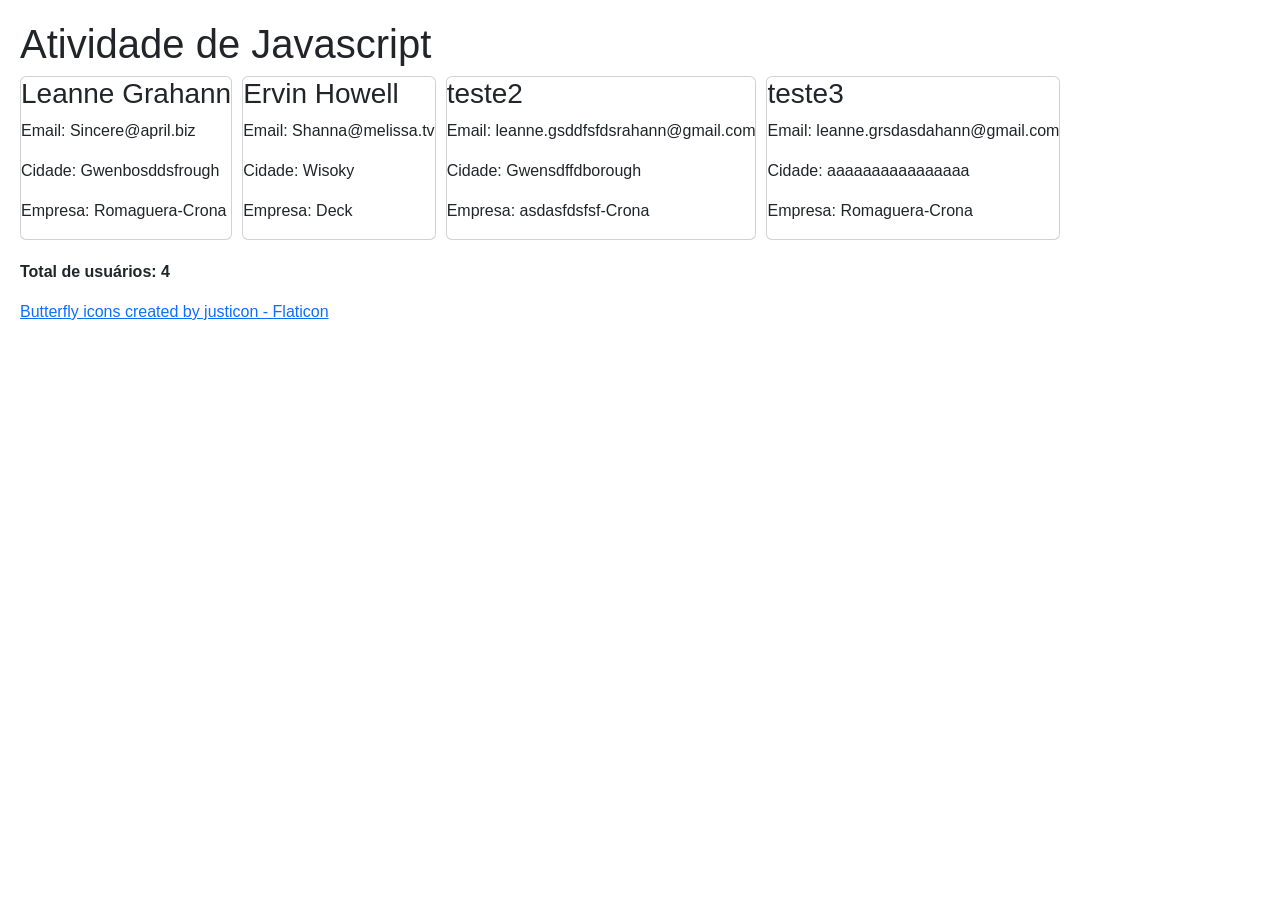
<file: atividade-1/index.html>
<!DOCTYPE html>
<html lang="pt-BR">
<head>
  <meta charset="UTF-8">
  
<!DOCTYPE html>
<html lang="pt-BR">
<head>
    <meta charset="UTF-8">
    <meta name="viewport" content="width=device-width, initial-scale=1.0">

    <link href="https://cdn.jsdelivr.net/npm/bootstrap@5.0.2/dist/css/bootstrap.min.css" rel="stylesheet">

    <title>Atividade de Javascript</title>
    <link rel="icon" type="image/x-icon" href="./butterfly.png">
    <link rel="stylesheet" href="style.css">
    
</head>
<body>

    <h1>Atividade de Javascript</h1>

    <div id="cards"></div>

    <p id="total"></p>

    <a href="https://www.flaticon.com/free-icons/butterfly"
       title="butterfly icons">
       Butterfly icons created by justicon - Flaticon
    </a>

    <script src="script.js"></script>
</body>
</html>
</file>
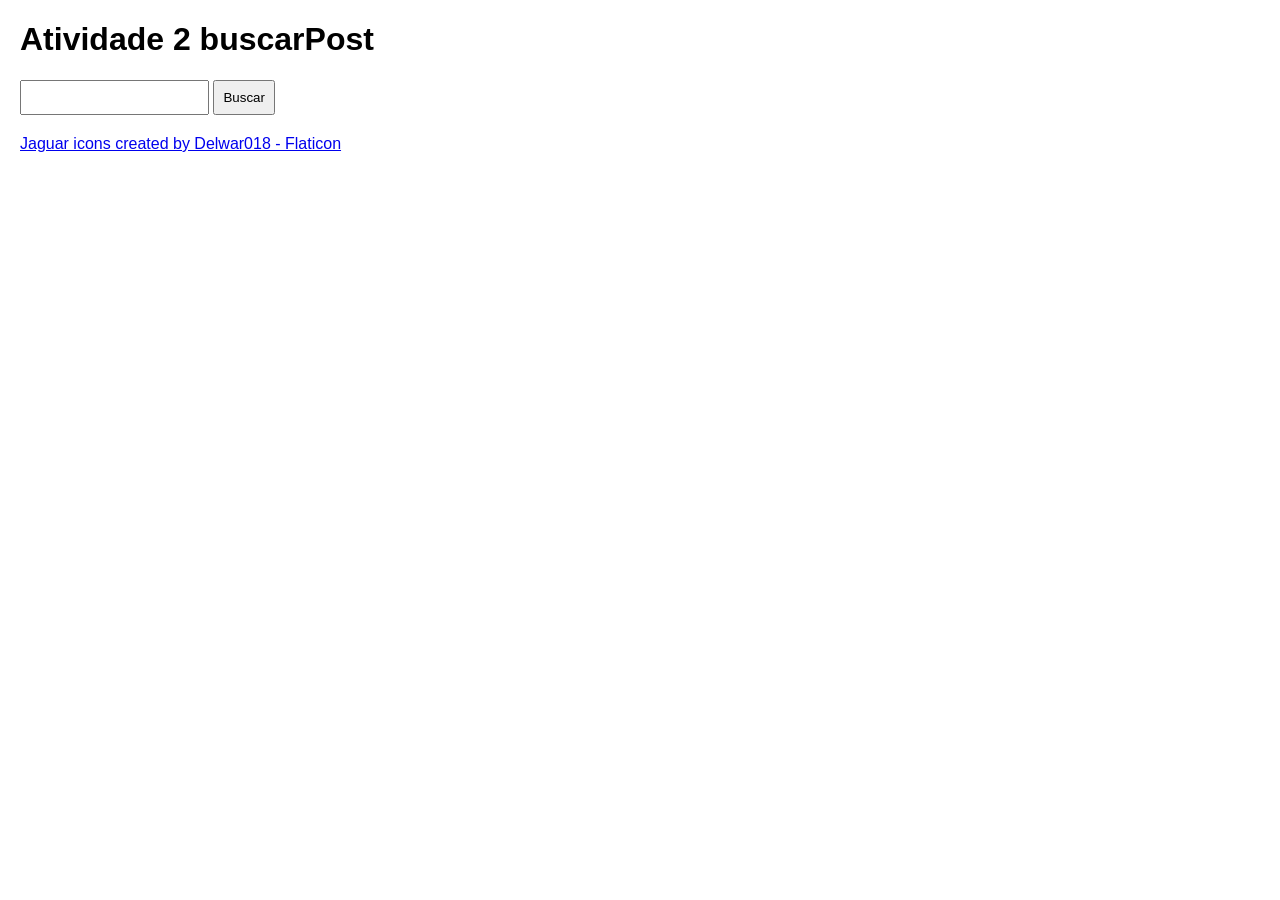
<file: atividade-2/index.html>
<!doctype html>
<html lang="en">
  <head>
    <meta charset="UTF-8" />
    <meta name="viewport" content="width=device-width, initial-scale=1.0" />
    <link rel="stylesheet" href="style.css" />
    <link rel="icon" href="mammal.png" />
    <title>Atividade 2</title>
  </head>
  <body>
    <h1>Atividade 2 buscarPost</h1>

    <input id="input" type="number" name="numero" class="campo-pesquisa" />
    <button id="btnBuscar" type="submit">Buscar</button>
    <div id="resultado"></div>

    <script src="script.js"></script>

    <a href="https://www.flaticon.com/free-icons/jaguar" title="jaguar icons"
      >Jaguar icons created by Delwar018 - Flaticon</a
    >
  </body>
</html>
</file>
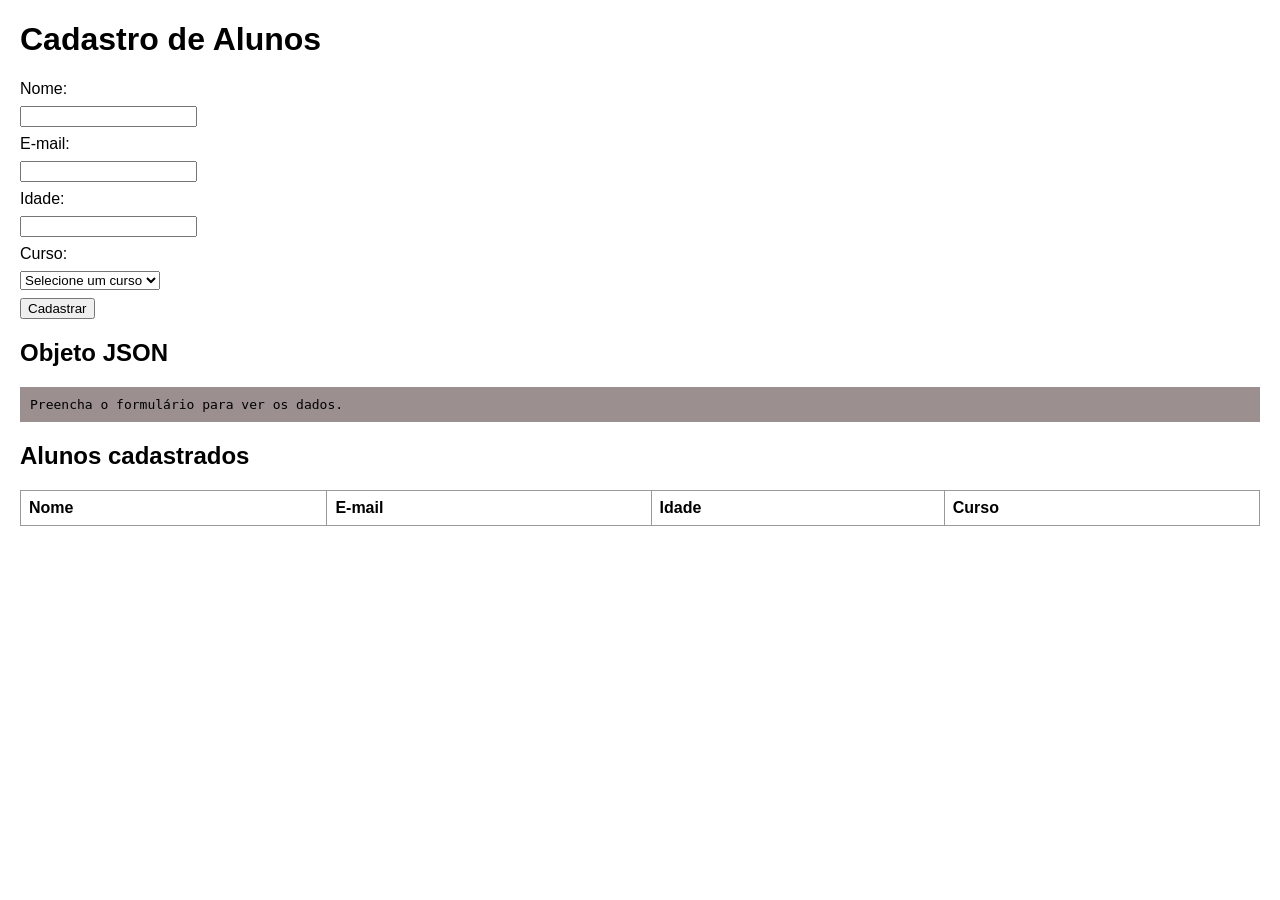
<file: atividade-3/index.html>
<!doctype html>
<html lang="pt-BR">
  <head>
    <meta charset="UTF-8" />
    <meta name="viewport" content="width=device-width, initial-scale=1.0" />
    <link rel="stylesheet" href="style.css" />
    <title>Cadastro de Alunos</title>
  </head>
  <body>

      <h1>Cadastro de Alunos</h1>

      <form id="formulario">


        <label for="nome">Nome:</label>
        <input id="nome" name="nome" type="text" required />

        <label for="email">E-mail:</label>
        <input id="email" name="email" type="email" required />

        <label for="idade">Idade:</label>
        <input id="idade" name="idade" type="number" min="1" required />

        <label for="curso">Curso:</label>


         <select id="curso" name="curso" required>
           <option value="" selected disabled>Selecione um curso</option>
          <option value="Computação">Computação</option>
            <option value="Engenharia">Engenharia</option>
          <option value="Administração">Administração</option>
        </select>

       
        <button type="submit">Cadastrar</button>
      </form>

      <h2>Objeto JSON</h2>
      <pre id="json">Preencha o formulário para ver os dados.</pre>

      <h2>Alunos cadastrados</h2>
      <table>
        <thead>

          <tr><th>Nome</th><th>E-mail</th><th>Idade</th><th>Curso</th></tr>
        </thead>
        <tbody id="alunos"></tbody>
      </table>

 

    <script src="script.js"></script>
  </body>
</html>
</file>
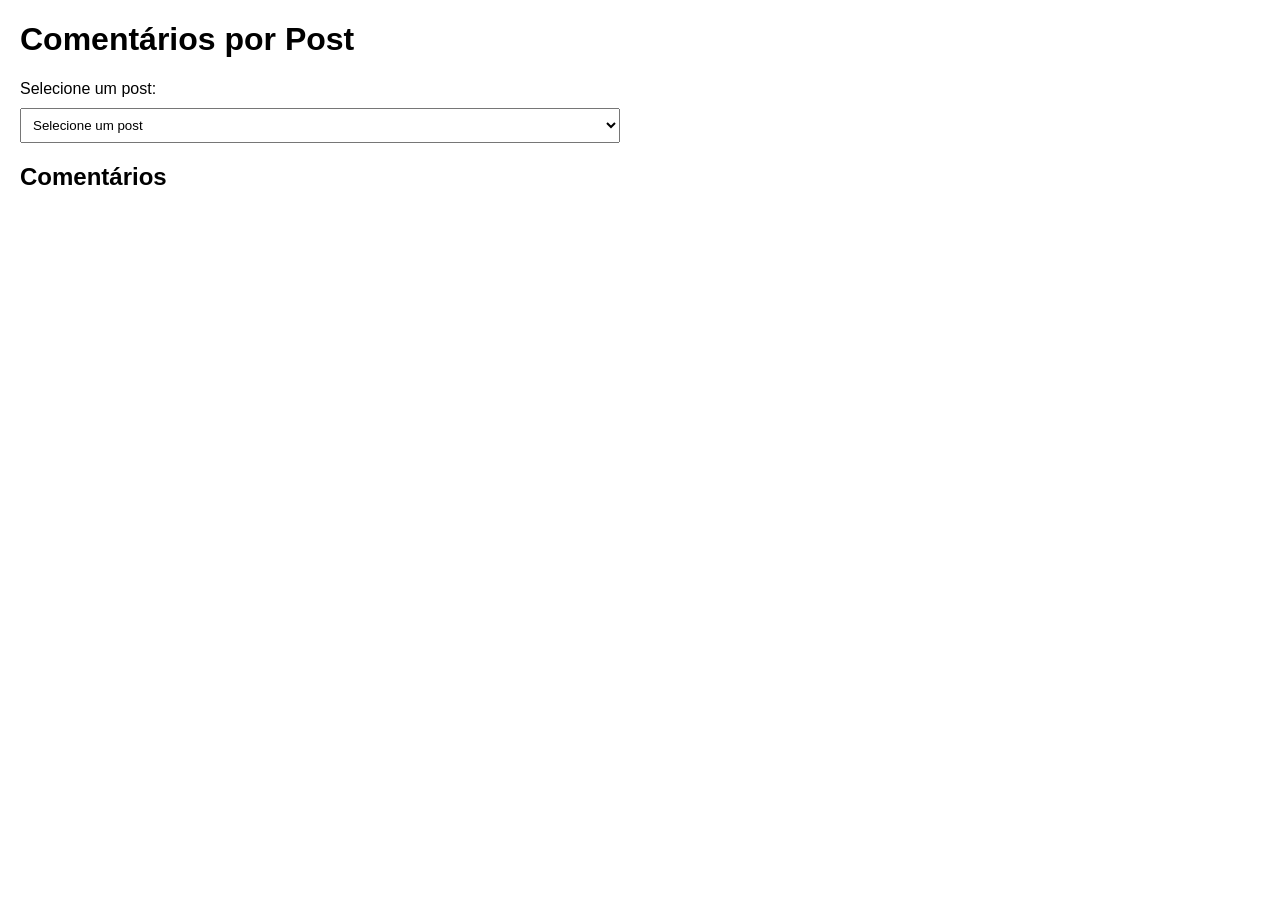
<file: atividade-4/index.html>
<!doctype html>
<html lang="pt-BR">
  <head>
    <meta charset="UTF-8" />
    <meta name="viewport" content="width=device-width, initial-scale=1.0" />
    <link rel="stylesheet" href="style.css" />
    <title>Comentários por Post</title>
  </head>
  <body>
    <h1>Comentários por Post</h1>

    <label for="post">Selecione um post:</label>
      <select id="post">
        <option value="">Selecione um post</option>
    </select>

        <h2 id="titulo">Comentários</h2>
    <section id="comentarios"></section>

     <script src="script.js"></script>
  </body>
</html>
</file>
<file: atividade-1/style.css>
body{
    font-family: Arial, sans-serif;
    margin: 20px;
 }

 #cards {
   display: flex;
    flex-wrap: wrap;
    gap:10px;
  

 }

 .cards{
     border: 1px solid grey;
    padding: 15px;
    cursor:pointer;
     width: 250px;

 }

 .card.selecionado{
    border: 2px solid blue;
    background-color: lightblue;
 }

 #total{
    font-weight: bold;
    margin-top: 20px;
 }
</file>
<file: atividade-2/style.css>
body {
      font-family: Arial, sans-serif;
      margin: 20px;
    }
    input, button {
      padding: 8px;
    }
    #resultado {
      margin-top: 20px;
    }
    .erro {
      color: red;
    }
</file>
<file: atividade-3/style.css>
body {
  font-family: Arial, sans-serif;
  margin: 20px;
}

label,
input,
select,
button {
  display: block;
  margin-top: 8px;
}


button {
  cursor: pointer;
}

pre {
  background: #9b8f8f;
  padding: 10px;
}

table {
  border-collapse: collapse;
  width: 100%;
}

th,
td {
  border: 1px solid #999;
  padding: 8px;
  text-align: left;
}
</file>
<file: atividade-4/style.css>
body {
  font-family: Arial, sans-serif;
  margin: 20px;
  max-width: 600px;
}

label,
select {
  display: block;
  margin-top: 10px;
}

select {
  padding: 8px;
  width: 100%;
}
</file>
